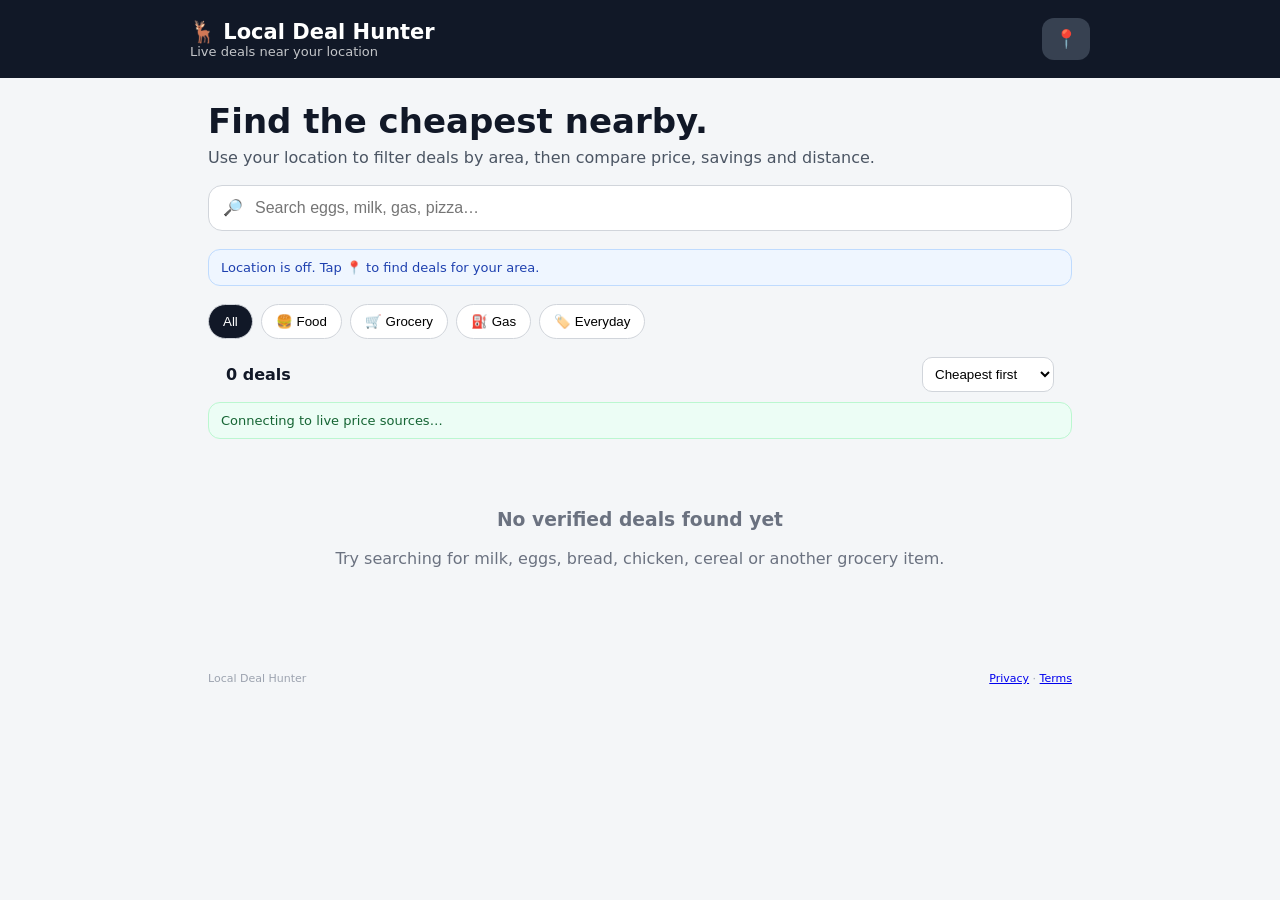
<file: index.html>
<!doctype html>
<html lang="en"><head><meta charset="utf-8"><meta name="viewport" content="width=device-width,initial-scale=1">
<meta name="theme-color" content="#111827"><link rel="manifest" href="manifest.json"><link rel="stylesheet" href="styles.css">
<title>Local Deal Hunter</title></head>
<body>
<header class="top"><div><div class="brand">🦌 Local Deal Hunter</div><div class="sub">Live deals near your location</div></div><button id="locBtn" class="iconbtn">📍</button></header>
<main><section class="hero"><h1>Find the cheapest nearby.</h1><p>Use your location to filter deals by area, then compare price, savings and distance.</p>
<div class="search"><span>🔎</span><input id="search" placeholder="Search eggs, milk, gas, pizza…"></div></section>
<div id="locationStatus" class="status">Location is off. Tap 📍 to find deals for your area.</div>
<nav class="cats" id="cats"><button class="active" data-cat="all">All</button><button data-cat="food">🍔 Food</button><button data-cat="grocery">🛒 Grocery</button><button data-cat="gas">⛽ Gas</button><button data-cat="everyday">🏷️ Everyday</button></nav>
<section class="controls"><strong id="resultCount">Deals</strong><select id="sort"><option value="price">Cheapest first</option><option value="distance">Closest first</option><option value="savings">Biggest savings</option></select></section>
<section id="sourceStatus" class="source">Connecting to live price sources…</section><section id="deals" class="deals"></section></main>
<footer><span>Local Deal Hunter</span><span><a href="privacy.html">Privacy</a> · <a href="terms.html">Terms</a></span></footer>
<script src="app.js"></script></body></html>
</file>
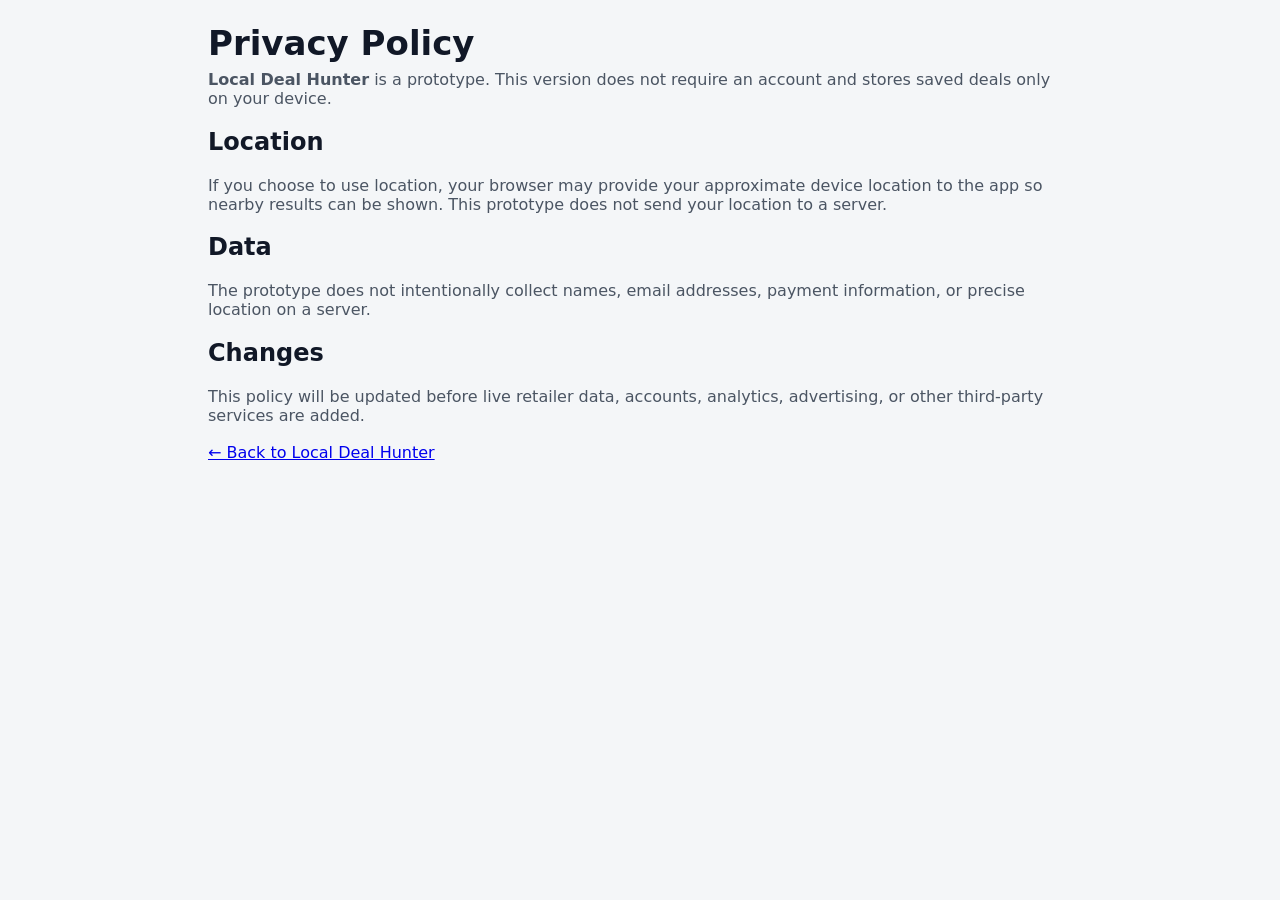
<file: privacy.html>
<!doctype html><html><head><meta charset="utf-8"><meta name="viewport" content="width=device-width,initial-scale=1"><title>Privacy Policy — Local Deal Hunter</title><link rel="stylesheet" href="styles.css"></head><body><main class="hero"><h1>Privacy Policy</h1><p><strong>Local Deal Hunter</strong> is a prototype. This version does not require an account and stores saved deals only on your device.</p><h2>Location</h2><p>If you choose to use location, your browser may provide your approximate device location to the app so nearby results can be shown. This prototype does not send your location to a server.</p><h2>Data</h2><p>The prototype does not intentionally collect names, email addresses, payment information, or precise location on a server.</p><h2>Changes</h2><p>This policy will be updated before live retailer data, accounts, analytics, advertising, or other third-party services are added.</p><p><a href="index.html">← Back to Local Deal Hunter</a></p></main></body></html>
</file>
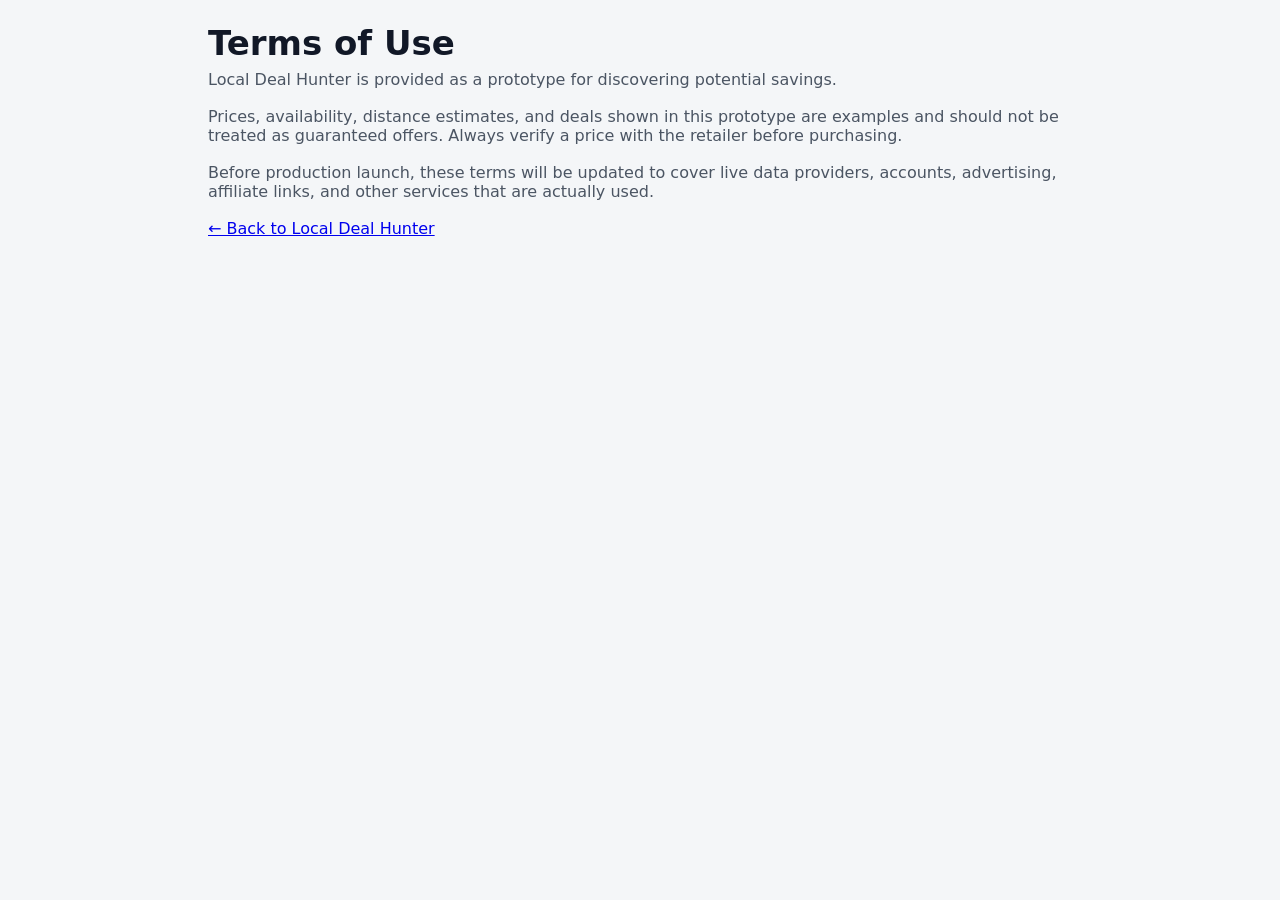
<file: terms.html>
<!doctype html><html><head><meta charset="utf-8"><meta name="viewport" content="width=device-width,initial-scale=1"><title>Terms — Local Deal Hunter</title><link rel="stylesheet" href="styles.css"></head><body><main class="hero"><h1>Terms of Use</h1><p>Local Deal Hunter is provided as a prototype for discovering potential savings.</p><p>Prices, availability, distance estimates, and deals shown in this prototype are examples and should not be treated as guaranteed offers. Always verify a price with the retailer before purchasing.</p><p>Before production launch, these terms will be updated to cover live data providers, accounts, advertising, affiliate links, and other services that are actually used.</p><p><a href="index.html">← Back to Local Deal Hunter</a></p></main></body></html>
</file>
<file: styles.css>
*{box-sizing:border-box}body{margin:0;font-family:system-ui,-apple-system,Segoe UI,sans-serif;background:#f4f6f8;color:#111827}.top{background:#111827;color:#fff;padding:18px max(18px,calc((100% - 900px)/2));display:flex;align-items:center;justify-content:space-between}.brand{font-weight:800;font-size:21px}.sub{font-size:13px;opacity:.75}.iconbtn{border:0;border-radius:12px;background:#374151;color:#fff;padding:10px 13px;font-size:18px;cursor:pointer}.hero{max-width:900px;margin:auto;padding:26px 18px 18px}.hero h1{font-size:34px;line-height:1.05;margin:0 0 8px}.hero p{margin:0 0 18px;color:#4b5563}.search{display:flex;gap:10px;align-items:center;background:#fff;border:1px solid #d1d5db;border-radius:14px;padding:12px 14px}.search input{border:0;outline:0;width:100%;font-size:16px}.status,.source{max-width:864px;margin:0 auto 12px;padding:10px 12px;border-radius:12px;font-size:13px}.status{background:#eff6ff;color:#1e40af;border:1px solid #bfdbfe}.source{background:#ecfdf5;color:#166534;border:1px solid #bbf7d0}.cats{max-width:900px;margin:auto;display:flex;gap:8px;overflow:auto;padding:6px 18px 14px}.cats button{white-space:nowrap;border:1px solid #d1d5db;background:#fff;border-radius:999px;padding:9px 14px}.cats button.active{background:#111827;color:#fff}.controls{max-width:864px;margin:auto;display:flex;justify-content:space-between;align-items:center;padding:4px 18px 10px}.controls select{border:1px solid #d1d5db;border-radius:10px;background:#fff;padding:8px}.deals{max-width:900px;margin:auto;display:grid;grid-template-columns:repeat(auto-fit,minmax(280px,1fr));gap:12px;padding:0 18px 28px}.card{background:#fff;border:1px solid #e5e7eb;border-radius:16px;padding:15px;box-shadow:0 3px 10px #00000008}.row{display:flex;justify-content:space-between;gap:12px}.tag{font-size:12px;font-weight:700;text-transform:uppercase;color:#4b5563}.price{font-size:25px;font-weight:850;margin-top:6px}.old{text-decoration:line-through;color:#9ca3af;font-size:13px;margin-left:5px}.save{display:inline-block;background:#dcfce7;color:#166534;border-radius:8px;padding:4px 7px;font-size:12px;font-weight:700;margin-top:7px}.store{font-weight:750;margin-top:12px}.meta{color:#6b7280;font-size:13px;margin-top:3px}.fresh{font-size:11px;color:#6b7280;margin-top:7px}.card button{margin-top:13px;border:0;border-radius:10px;padding:9px 11px;background:#111827;color:#fff}.empty{grid-column:1/-1;text-align:center;padding:40px;color:#6b7280}footer{max-width:900px;margin:auto;padding:20px 18px 35px;color:#9ca3af;font-size:11px;display:flex;justify-content:space-between}@media(max-width:600px){.hero h1{font-size:29px}footer{display:block}}\n
</file>
